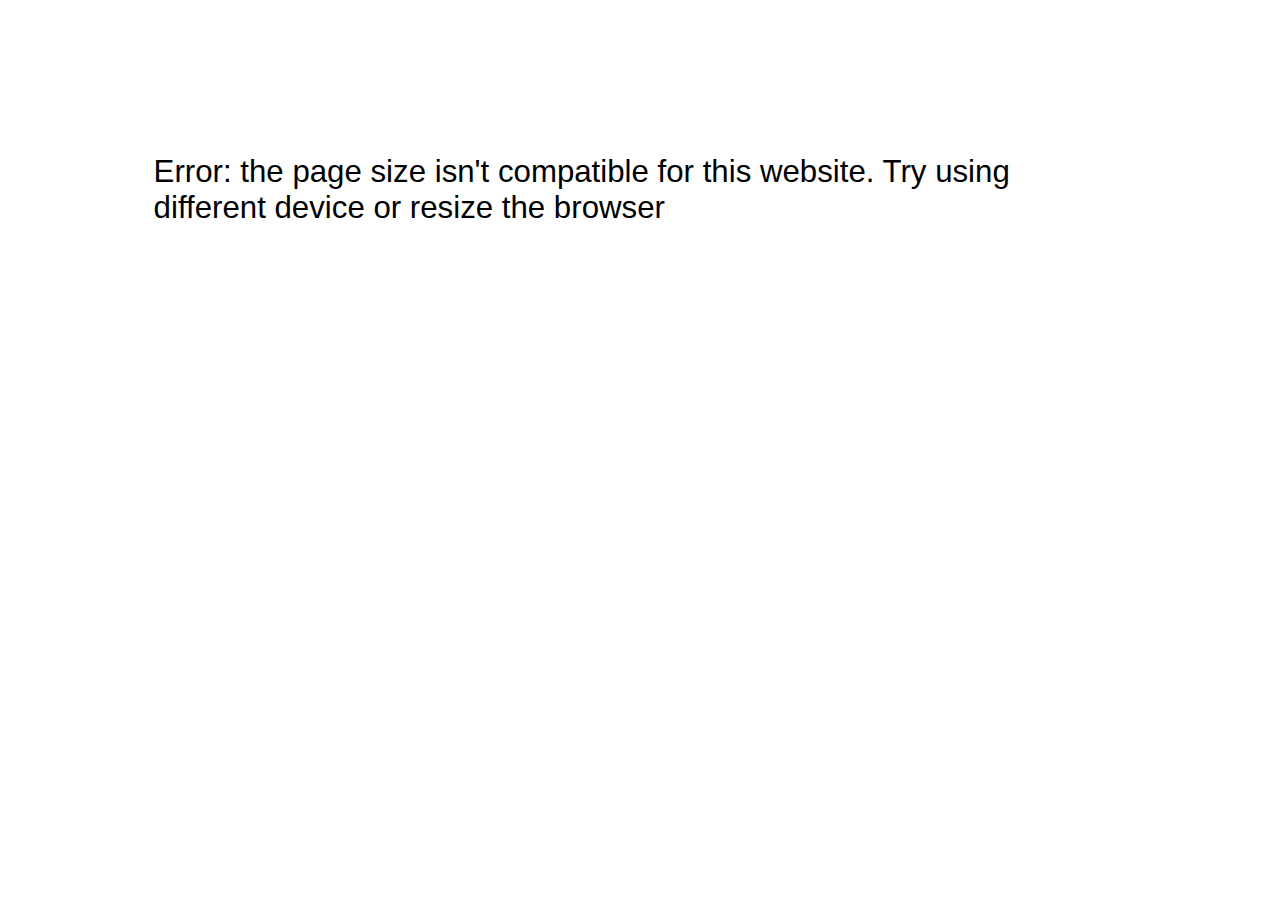
<file: mosaic/index.html>
<!DOCTYPE html>
<html lang="en">
<head>
    <meta charset="UTF-8">
    <meta name="viewport" content="width=device-width, initial-scale=1.0">
    <meta http-equiv="X-UA-Compatible" content="ie=edge">
    <link rel="stylesheet" href="https://fonts.googleapis.com/css?family=Roboto+Slab">
    <link rel="stylesheet" href="https://cdnjs.cloudflare.com/ajax/libs/font-awesome/6.5.1/css/all.min.css" integrity="sha512-DTOQO9RWCH3ppGqcWaEA1BIZOC6xxalwEsw9c2QQeAIftl+Vegovlnee1c9QX4TctnWMn13TZye+giMm8e2LwA==" crossorigin="anonymous" referrerpolicy="no-referrer" />
    <script src="https://cdnjs.com/libraries/hammer.js/"></script>
    <link rel="stylesheet" href="style.css">
    <title>36questions</title>
</head>
<body>
    <main>
        <div id="q-36"></div>
        <div id="buttons"><button onclick="startOver()">Start Over</button></div>
    </main>
    <error-o>
        <h2>Error: the page size isn't compatible for this website. Try using different device or resize the browser</h2>
    </error-o>
</body>
<script src="script.js"></script>
</html>
</file>
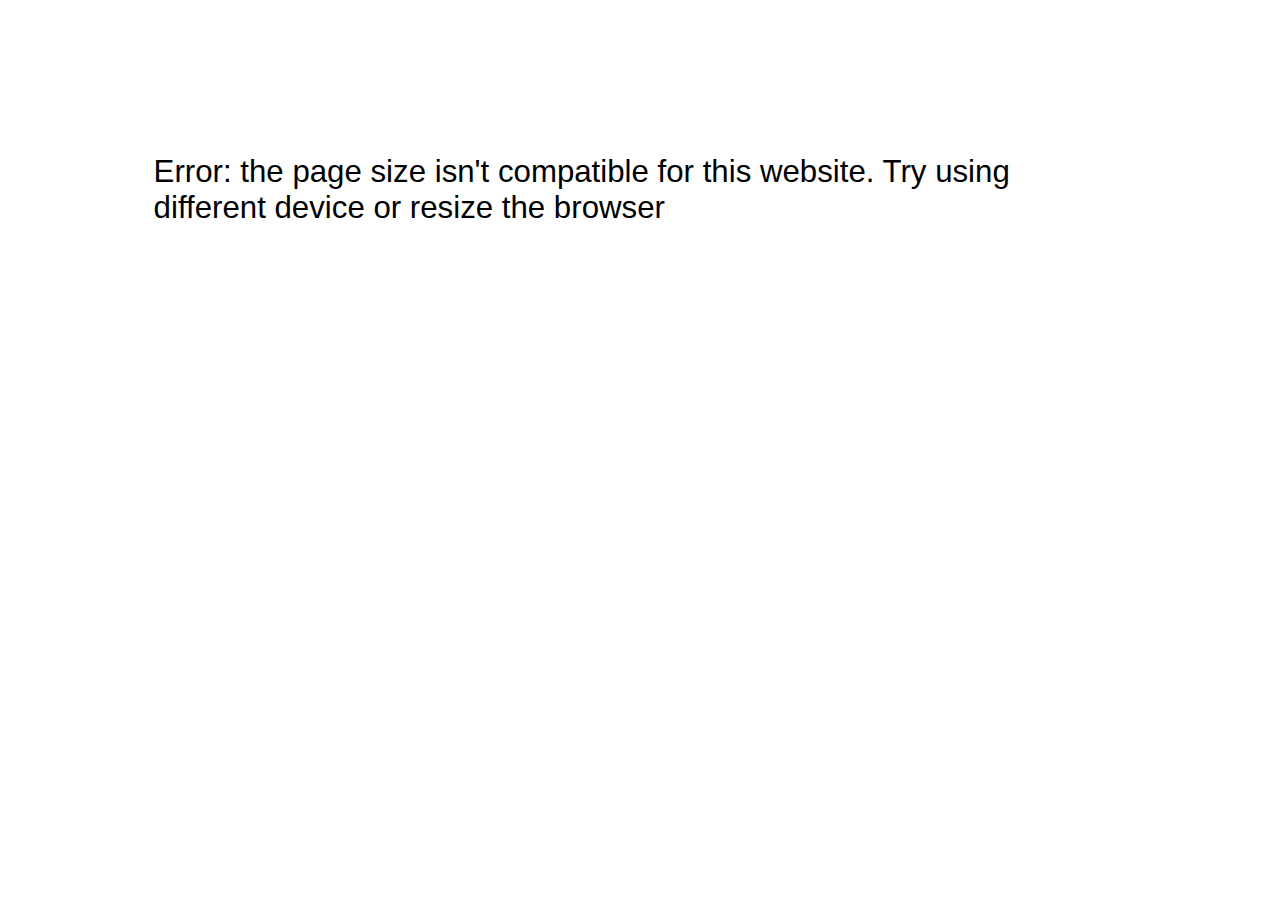
<file: mosaic/index2.html>
<!DOCTYPE html>
<html lang="en">
<head>
    <meta charset="UTF-8">
    <meta name="viewport" content="width=device-width, initial-scale=1.0">
    <meta http-equiv="X-UA-Compatible" content="ie=edge">
    <link rel="stylesheet" href="https://fonts.googleapis.com/css?family=Roboto+Slab">
    <link rel="stylesheet" href="https://cdnjs.cloudflare.com/ajax/libs/font-awesome/6.5.1/css/all.min.css" integrity="sha512-DTOQO9RWCH3ppGqcWaEA1BIZOC6xxalwEsw9c2QQeAIftl+Vegovlnee1c9QX4TctnWMn13TZye+giMm8e2LwA==" crossorigin="anonymous" referrerpolicy="no-referrer" />
    <title>36questions</title>
</head>
<body>
    <main>
        <div id="q-36"></div>
        <div id="buttons"><button onclick="startOver()">Start Over</button></div>
    </main>
    <error-o>
        <h2>Error: the page size isn't compatible for this website. Try using different device or resize the browser</h2>
    </error-o>
</body>
<style>:root{
    font-size:4vw;
}
*{
    margin:0;
    font-family: 'Roboto Slab', serif;
    padding:0;
    box-sizing: border-box;
    cursor:default;
}
*::-webkit-scrollbar{
    display:none
}
main{
    width: 100%;
    height:100vh;
    position: relative;
    overflow: hidden;
}
card-o{
    border: 1px solid black;
    padding: 1rem;
    border-radius: 1rem;
    display: flex;
    flex-direction: column;
    align-items: center;
}
.q-36-card{
    background-color: white;
    position:absolute;
    top: 47%;
    left: 50%;
    transform: translate(-50% , -50%) scale(1);
    display: block;
    width: 80vw;
    aspect-ratio: 1/1.5;
    border: 1px solid black;
    padding: 3rem 1.5rem;
    border-radius: 1rem;
    display: flex;
    flex-direction: column;
    justify-content: space-between;
    align-items: center;
    font-size: 1.5rem;
    transition: transform 0.5s;
}
.q-36-card p{
    text-align: center;
}
#buttons{
    width:100%;
    position: absolute;
    top:calc(50vh + 60vw);
    display: flex;
    justify-content: center;
    align-items: center;
}
#buttons button{
    padding: 0.5rem;
    border-radius: 1rem;
    width: 35vw;
    font-size: 1.2rem;
    border:none;
    background: none;
}
.q-36-card div{
    display: flex;
    align-items: center;
    justify-content: space-between;
    width: 100%;
}
.q-36-card button{
    padding: 0.5rem;
    border-radius: 1rem;
    font-size: 2rem;
    border:none;
    background: none;
}
error-o{
    display: none;
}
@media screen and (min-aspect-ratio: 1/1.4) {
    main{
        display: none;
    }
    error-o{
        display: block;
    }
    error-o h2{
    padding:3rem;
    font-size:0.61rem;
    font-weight: 100;
    font-family: sans-serif;
    }
}</style>
<script>
    const el = (el) => {
    if(typeof el === 'string') {
        if(el[0] === '#') {
            return document.getElementById(el.slice(1));
        } else {
            return document.querySelectorAll(el);
        }
    } else {
        return el;
    }
}
if (localStorage.getItem('track') === null) {
    localStorage.setItem('track', 0);
}

const questions = [
    [
      "Given the choice of anyone in the world, whom would you want as a dinner guest?",
      "Would you like to be famous? In what way?",
      "Before making a telephone call, do you ever rehearse what you are going to say? Why?",
      "What would constitute a \"perfect\" day for you?",
      "When did you last sing to yourself? To someone else?",
      "If you were able to live to the age of 90 and retain either the mind or body of a 30-year-old for the last 60 years of your life, which would you want?",
      "Do you have a secret hunch about how you will die?",
      "Name three things you and your partner appear to have in common.",
      "For what in your life do you feel most grateful?",
      "If you could change anything about the way you were raised, what would it be?",
      "Take four minutes and tell your partner your life story in as much detail as possible.",
      "If you could wake up tomorrow having gained any one quality or ability, what would it be?"
    ],
    [
      "If a crystal ball could tell you the truth about yourself, your life, the future, or anything else, what would you want to know?",
      "Is there something that you've dreamed of doing for a long time? Why haven't you done it?",
      "What is the greatest accomplishment of your life?",
      "What do you value most in a friendship?",
      "What is your most treasured memory?",
      "What is your most terrible memory?",
      "If you knew that in one year you would die suddenly, would you change anything about the way you are now living? Why?",
      "What does friendship mean to you?",
      "What roles do love and affection play in your life?",
      "Alternate sharing something you consider a positive characteristic of your partner. Share a total of five items.",
      "How close and warm is your family? Do you feel your childhood was happier than most other people's?",
      "How do you feel about your relationship with your mother?"
    ],
    [
      "Make three true \"we\" statements each. For instance, \"We are both in this room feeling...\".",
      "Complete this sentence: \"I wish I had someone with whom I could share...\".",
      "If you were going to become a close friend with your partner, please share what would be important for him or her to know.",
      "Tell your partner what you like about them; be very honest this time, saying things that you might not say to someone you've just met.",
      "Share with your partner an embarrassing moment in your life.",
      "When did you last cry in front of another person? By yourself?",
      "Tell your partner something that you like about them already.",
      "What, if anything, is too serious to be joked about?",
      "If you were to die this evening with no opportunity to communicate with anyone, what would you most regret not having told someone? Why haven't you told them yet?",
      "Your house, containing everything you own, catches fire. After saving your loved ones and pets, you have time to safely make a final dash to save any one item. What would it be? Why?",
      "Of all the people in your family, whose death would you find most disturbing? Why?",
      "Share a personal problem and ask your partner's advice on how he or she might handle it. Also, ask your partner to reflect to you how you seem to be feeling about the problem you have chosen."
    ]
  ]
const card = {
    add: (parent, id, content) => {
        const card = document.createElement('card-o');
        card.setAttribute('id', id);
        card.innerHTML = content;
        parent.insertBefore(card, parent.firstChild);
    },
    remove: (id) => {
        el(`#${id}`).remove();
    },
    show: (id) => {
        el(`#${id}`).style.display = 'block';
    },
    hide: (id) => {
        el(`#${id}`).style.display = 'none';
    },
    change : (id, content) => {
        el(`#${id}`).innerHTML = content;
    }
}
const shuffle = (array) => { 
    for (let i = array.length - 1; i > 0; i--) { 
      const j = Math.floor(Math.random() * (i + 1)); 
      [array[i], array[j]] = [array[j], array[i]]; 
    } 
    return array; 
  };
let sort;'sort', JSON.stringify(sort)
if (localStorage.getItem('sort') !== null) {
    sort = JSON.parse(localStorage.getItem('sort'));
} else{
    let tempSort = []
    for (let i = 0; i < 3; i++) {
        const id = [1, 2, 3, 4, 5, 6, 7, 8, 9, 10, 11, 12];
        const id2 = [1, 2, 3, 4, 5, 6, 7, 8, 9, 10, 11]
        if (i < 1.5){
            let ha = shuffle(id); 
            tempSort.push(ha);
        } else {
            let ma = shuffle(id2);
            tempSort.push([...ma, 12]);
        }
    }
    localStorage.setItem('sort', JSON.stringify(tempSort));
    sort = tempSort;
}
const slide = (id1, id2) => {
    if(el(`#${id1}`) && el(`#${id2}`)){
        el(`#${id1}`).style.transform = 'translate(calc(-50% + 100vw), -50%) scale(1)';
        el(`#${id2}`).style.transform = 'translate(-50%, -50%) scale(1)';
        localStorage.setItem('track', Number(localStorage.getItem('track')) + 1);
    }
}
const unslide = (id1, id2) => {
    if (el(`#${id1}`) && el(`#${id2}`)) {
        el(`#${id1}`).style.transform = 'translate(-50%, -50%) scale(1)';
        el(`#${id2}`).style.transform = 'translate(-50%, -50%) scale(0.99)';
        localStorage.setItem('track', Number(localStorage.getItem('track')) - 1);
    }
}
const usedQset = [];
sort.forEach((a, i) => {
    let qset = [];
    a.forEach((b, j) => {
        qset.push(questions[i][b-1]);
    });
    usedQset.push(qset);
})
usedQset.forEach((q, a) => {
    q.forEach((c, i) => {
      // Calculate font size based on text length, domain, and range
      const minFontSize = 1.5;
      const maxFontSize = 2;
      const textLength = c.length; // Assuming 'c' is the text content
      const domainLength = Math.max(...usedQset.flatMap(q => q).map(text => text.length)) - Math.min(...usedQset.flatMap(q => q).map(text => text.length)); // Find max length across all elements
      const fontSize = maxFontSize + ((minFontSize - maxFontSize) * (textLength - Math.min(...usedQset.flatMap(q => q).map(text => text.length))) / domainLength);
      // Construct the content with adjusted font size
      const ff = `
        <p style="font-size: ${fontSize}rem;">${c}</p>
        <div>
            <button onclick="unslide('q-36-${(12*a + i)}', 'q-36-${(12*a + i + 1)}')"><i class="fa-solid fa-arrow-left"></i></button><p>${(12*a + i+1)}</p>
            <button onclick="slide('q-36-${(12*a + i+1)}', 'q-36-${(12*a + i+2)}')"><i class="fa-solid fa-arrow-right"></i></button>
        </div>
      `;
      // Add the content to the card with appropriate class
      card.add(el('#q-36'), `q-36-${(12*a + i+1)}`, ff);
      el(`#q-36-${(12*a + i+1)}`).classList.add('q-36-card');
      if ((12*a + i) < localStorage.getItem('track')){
        el(`#q-36-${(12*a + i+1)}`).style.transform = 'translate(calc(-50% + 100vw), -50%) scale(1)';
      } else 
      if ((12*a + i + 1) < localStorage.getItem('track')){
        el(`#q-36-${(12*a + i+1)}`).style.transform = 'translate(-50%, -50%) scale(1)';
      } else {
        el(`#q-36-${(12*a + i+1)}`).style.transform = 'translate(-50%, -50%) scale(0.99)';
      }
    });
  });
const startOver = () => {
    let track = localStorage.getItem('track');
    if(track > 0){
        const time = 50*track;
        for (let i = track + 1; i > -1; i--) {
            setTimeout(() => {
                unslide(`q-36-${(i)}`, `q-36-${(i + 1)}`);
            }, time - (i*50));
        }
    }
}

  
</script>
</html>
</file>
<file: mosaic/style.css>
:root{
    font-size:4vw;
}
*{
    margin:0;
    font-family: 'Roboto Slab', serif;
    padding:0;
    box-sizing: border-box;
    cursor:default;
}
*::-webkit-scrollbar{
    display:none
}
main{
    width: 100%;
    height:100vh;
    position: relative;
    overflow: hidden;
}
card-o{
    border: 1px solid black;
    padding: 1rem;
    border-radius: 1rem;
    display: flex;
    flex-direction: column;
    align-items: center;
}
.q-36-card{
    background-color: white;
    position:absolute;
    top: 47%;
    left: 50%;
    transform: translate(-50% , -50%) scale(1);
    display: block;
    width: 80vw;
    aspect-ratio: 1/1.5;
    border: 1px solid black;
    padding: 3rem 1.5rem;
    border-radius: 1rem;
    display: flex;
    flex-direction: column;
    justify-content: space-between;
    align-items: center;
    font-size: 1.5rem;
    transition: transform 0.5s;
}
.q-36-card p{
    text-align: center;
}
#buttons{
    width:100%;
    position: absolute;
    top:calc(50vh + 60vw);
    display: flex;
    justify-content: center;
    align-items: center;
}
#buttons button{
    padding: 0.5rem;
    border-radius: 1rem;
    width: 35vw;
    font-size: 1.2rem;
    border:none;
    background: none;
}
.q-36-card div{
    display: flex;
    align-items: center;
    justify-content: space-between;
    width: 100%;
}
.q-36-card button{
    padding: 0.5rem;
    border-radius: 1rem;
    font-size: 2rem;
    border:none;
    background: none;
}
error-o{
    display: none;
}
@media screen and (min-aspect-ratio: 1/1.4) {
    main{
        display: none;
    }
    error-o{
        display: block;
    }
    error-o h2{
    padding:3rem;
    font-size:0.61rem;
    font-weight: 100;
    font-family: sans-serif;
    }
}
</file>
